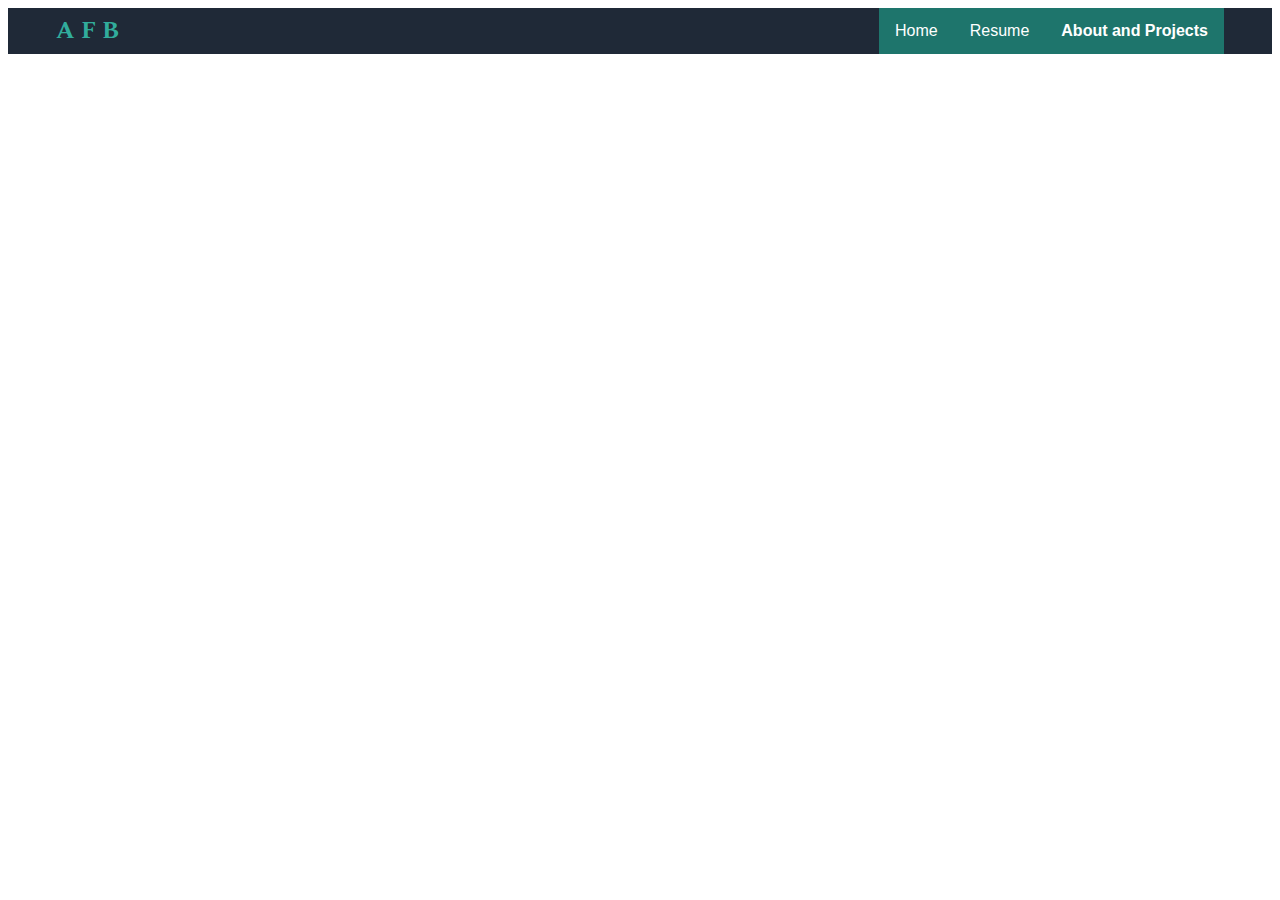
<file: AboutPage.html>
<!DOCTYPE html>
<html lang="en">
<head>
  <meta charset="UTF-8">
  <meta http-equiv="X-UA-Compatible" content="IE=edge">
  <meta name="viewport" content="width=device-width, initial-scale=1.0">
  <title>Landing Page</title>
  <link rel="stylesheet" href="./style.css">
</head>

<body>  
    <div class="header">
        <div class="header-logo">
            <strong>A F B</strong>
        </div>
        <div class="navbar">
            <a href="./index.html">Home</a>
            <a href="#news">Resume</a>
            <div class="dropdown">
              <button class="dropbtn">About and Projects
                <i class="fa fa-caret-down"></i>
              </button>
              <div class="dropdown-content">
                <a href="./AboutPage.html">About</a>
                <a href="#">Project 1</a>
                <a href="#">Project 2</a>
                <a href="#">Project 3</a>
              </div>
            </div>
            <!-- 
            <ul>
                <li><a href="https://www.google.com/">Home</a></li>
                <li><a href="https://www.google.com/">Resume</a></li>
                <li><a href="https://www.google.com/">About & Projects</a></li>
            </ul>
            -->
        </div>
    </div>

</body>
</html>
</file>
<file: style.css>
@import url('https://fonts.googleapis.com/css?family=Train+One&display=swap');
@import url('https://fonts.googleapis.com/css?family=Prata&display=swap');
@import url('https://fonts.googleapis.com/css?family=Spectral&display=swap');

.header
, .midcontainer1
, .midcontainer2
, .midcontainer3
, .midcontainer4
, .footer{
    padding-left: 48px;
    padding-right: 48px;
}


body{
    display: flex;
    flex-direction: column;
}

a{
    all: unset;
  }

.header-logo{
 font-family: 'Spectral', 'Prata', sans-serif, 'Times New Roman', Times, serif;  
 color:  rgba(57, 224, 196, 0.74); 
}


.header, .midcontainer1, .footer{
    background-color: #1F2937;
    color: #f9faf8;
}

.header{
    font-size: 24px;
    display: flex;
    flex-direction: row;
    justify-content: space-between;
    align-items: center;
}

ul li{
    display: inline;
    list-style-type: none;
    font-size: 18px;
    color: #e5e7eb;;
    margin: 8px;
}


.midcontainer1{
    display: flex;
    padding-top: 36px;
    padding-bottom: 36px;
    min-height: 100%;
}

.leftsub1{
    flex: 1;
}
    .leftsub1-1{
        font-size: 55px;
        font-weight: 800;
    }
    .leftsub1-2{
        font-size: 30px;
        color: #e5e7eb;
    }

    button{
        color: white;
        background-color: #3882f6;
        border-radius: 6px;
        padding: 5px;
        font-weight: 700;
    }

.rightsub1{
    background-color: rgb(109,116,125);
    display: flex;
    text-align: center;
    flex: 1;
    justify-content: center;
    align-items: center;
}



.midcontainer2{
    display: flex;
    flex-direction: column;
    text-align: center;
    padding-top: 20px;
    padding-bottom: 40px;
    padding-right: 60px;
    padding-left: 60px;
}

.mc2-top{
    padding-bottom: 12px;
    font-weight: 800;
    font-size: larger;
}

.mc2-bottom{
    display: flex;
    flex-direction: row;
    justify-content: center;
    text-align: center;
}

.card-container{
    display: flex;
    flex-direction: column;
    align-items: center;
}

.card{
    width: 120px;
    height: 120px;
    margin-top: 3px;
    margin-bottom: 3px;
    outline: 2px solid #3882f6;
    border-radius: 3px;
}

.midcontainer3{
    display: flex;
    flex-direction: column;
    background-color: #e5e7eb;
    color: #1f2937;
    font-size: 36px;
    font-weight: 300;
    font-style: italic;
    padding-right: 75px;
    padding-left: 75px;
    border: center;
}

.quote-by{
    text-align: right;
    font-size: 24px;
    font-style: normal;
}

.sub-mc4{
    background-color: #3882f6;
    color: #e5e7eb;
    border-radius: 6px;
    display: flex;
    justify-content: space-between;
    margin-top: 40px;
    margin-bottom: 40px;
    padding-top: 40px;
    padding-bottom: 40px;
    padding-left: 60px;
    padding-right: 60px;
}



.top{
    font-size: 24px;
    font-weight: 800;
}

.button{
    background-color: #3882f6;
    border-color: #e5e7eb;
    border-width: px;
    border-radius: 6px;
    padding: 5px;
    font-weight: 700;
}


.footer{
    text-align: center;
}

.profilepic{
    max-width: 90%;
    max-height: 90%;
    border-style: outset;
    border-color: rgba(16, 107, 92, 0.637);
    border:  5px;
}

/*NAVBAR WORK*/
/* Navbar container */
.navbar {
    overflow: hidden;
    background-color:  rgba(30, 161, 139, 0.637);
    font-family: Arial;
  }
  
  /* Links inside the navbar */
  .navbar a {
    float: left;
    font-size: 16px;
    color: white;
    text-align: center;
    padding: 14px 16px;
    text-decoration: none;
  }
  
  /* The dropdown container */
  .dropdown {
    float: left;
    overflow: hidden;
  }
  
  /* Dropdown button */
  .dropdown .dropbtn {
    font-size: 16px;
    border: none;
    outline: none;
    color: white;
    padding: 14px 16px;
    background-color: inherit;
    font-family: inherit; /* Important for vertical align on mobile phones */
    margin: 0; /* Important for vertical align on mobile phones */
  }
  
  /* Add a red background color to navbar links on hover */
  .navbar a:hover, .dropdown:hover .dropbtn {
    background-color: rgba(30, 161, 139, 0.637);
  }
  
  /* Dropdown content (hidden by default) */
  .dropdown-content {
    display: none;
    position: absolute;
    background-color: #b7f5d8b7;
    min-width: 160px;
    box-shadow: 0px 8px 16px 0px rgba(27, 44, 43, 0.2);
    z-index: 1;
  }
  
  /* Links inside the dropdown */
  .dropdown-content a {
    float: none;
    color: black;
    padding: 12px 16px;
    text-decoration: none;
    display: block;
    text-align: left;
  }
  
  /* Add a grey background color to dropdown links on hover */
  .dropdown-content a:hover {
    background-color: #ddd;
  }
  
  /* Show the dropdown menu on hover */
  .dropdown:hover .dropdown-content {
    display: block;
  }
</file>
